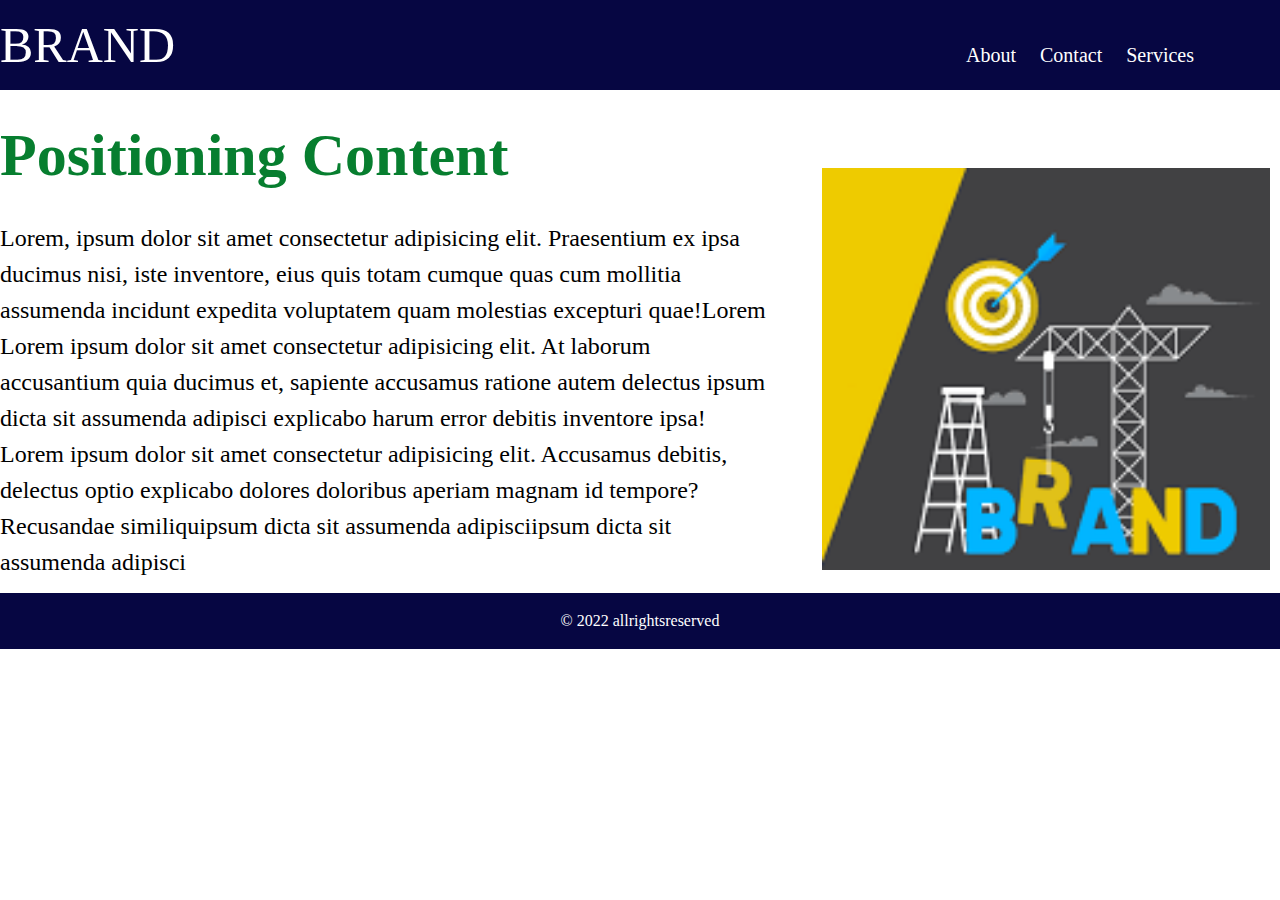
<file: block-BHaaax/index.html>
<!DOCTYPE html>
<html lang="en">
<head>
    <meta charset="UTF-8">
    <meta http-equiv="X-UA-Compatible" content="IE=edge">
    <meta name="viewport" content="width=device-width, initial-scale=1.0">
    <title>Document</title>
    <link rel="stylesheet" href="style.css">
</head>
<body>
    
    <header>
        <div class="container">
            <a class="brandname" href="index.html"> BRAND </a>
            <nav>
               <a href="">About</a>
               <a href="">Contact</a>
               <a href="">Services</a>
             </nav>
         </div>
    </header>
    <main>
        <article class="container">
            <aside>
                <h1>Positioning Content</h1>
                <p>Lorem, ipsum dolor sit amet consectetur adipisicing elit. Praesentium ex ipsa ducimus nisi, iste inventore, eius quis totam cumque quas cum mollitia assumenda incidunt expedita voluptatem quam molestias excepturi quae!Lorem Lorem ipsum dolor sit amet consectetur adipisicing elit. At laborum accusantium quia ducimus et, sapiente accusamus ratione autem delectus ipsum dicta sit assumenda adipisci explicabo harum error debitis inventore ipsa!  Lorem ipsum dolor sit amet consectetur adipisicing elit. Accusamus debitis, delectus optio explicabo dolores doloribus aperiam magnam id tempore? Recusandae similiquipsum dicta sit assumenda adipisciipsum dicta sit assumenda adipisci </p>
            </aside>
            <section >
                <img src="download.png" alt="">
            </section>
        </article>
    </main>
    <footer>
        <div class="container">
      &copy; 2022 allrightsreserved 
        </div>
    </footer>
</body>
</html>
</file>
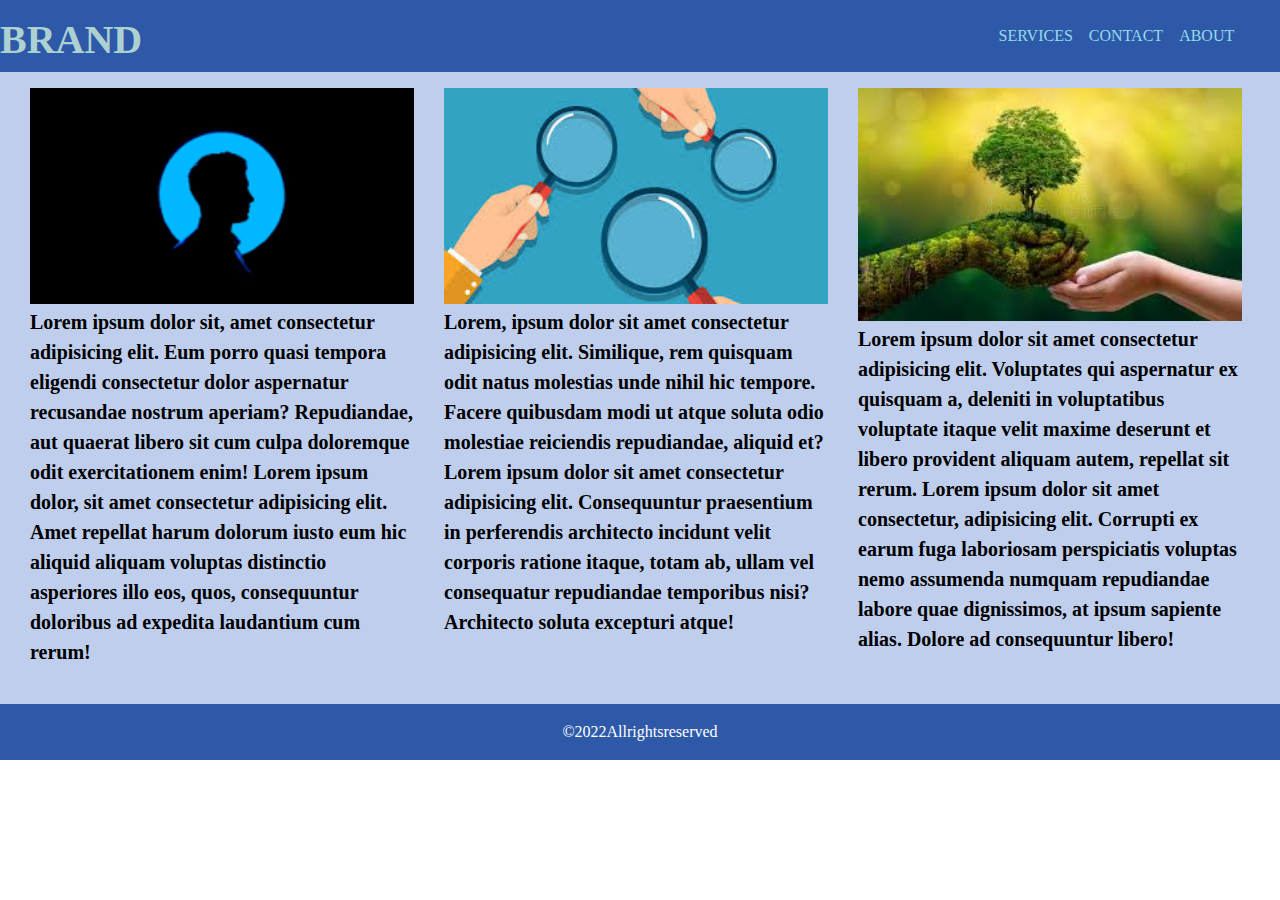
<file: block-BHaaba/index.html>
<!-- ### Exercise 2

1. Create a simple page having a header, main content, and a footer.

2. Inside the header keep the brand name to the left and all the navigation to the right.

3. Inside the main content crate three columns. In each column take one image and a paragraph below the image.
4. Using float is necessary. -->
<!DOCTYPE html>
<html lang="en">
<head>
    <meta charset="UTF-8">
    <meta http-equiv="X-UA-Compatible" content="IE=edge">
    <meta name="viewport" content="width=device-width, initial-scale=1.0">
    <title>Document</title>
    <link rel="stylesheet" href="style.css">
</head>
<body>
    <header class="header-page">
        <div class="container"> 
            
            <a class="brandname inline" href="index.html">BRAND</a>
    
        
        <nav class="navigation inline">
            <a class="links" href="">ABOUT</a>
            <a class="links" href="">CONTACT</a>
            <a class="links" href="">SERVICES </a>
        </nav>
    </div>
    </header>
    <main class="main" >
        <div class="container">
            <article class="column1">
        
            <img src="download (1).png" alt="">
            <p>Lorem ipsum dolor sit, amet consectetur adipisicing elit. Eum porro quasi tempora eligendi consectetur dolor aspernatur recusandae nostrum aperiam? Repudiandae, aut quaerat libero sit cum culpa doloremque odit exercitationem enim! Lorem ipsum dolor, sit amet consectetur adipisicing elit. Amet repellat harum dolorum iusto eum hic aliquid aliquam voluptas distinctio asperiores illo eos, quos, consequuntur doloribus ad expedita laudantium cum rerum!</p> </article>
      
        <article class=" column1"> <img src="images (1).jpeg" alt="">
        <p>Lorem, ipsum dolor sit amet consectetur adipisicing elit. Similique, rem quisquam odit natus molestias unde nihil hic tempore. Facere quibusdam modi ut atque soluta odio molestiae reiciendis repudiandae, aliquid et?Lorem ipsum dolor sit amet consectetur adipisicing elit. Consequuntur praesentium in perferendis architecto incidunt velit corporis ratione itaque, totam ab, ullam vel consequatur repudiandae temporibus nisi? Architecto soluta excepturi atque!</p></article>
           
       <article class=" column1"> <img src="images.jpeg" alt="">
        <p>Lorem ipsum dolor sit amet consectetur adipisicing elit. Voluptates qui aspernatur ex quisquam a, deleniti in voluptatibus voluptate itaque velit maxime deserunt et libero provident aliquam autem, repellat sit rerum. Lorem ipsum dolor sit amet consectetur, adipisicing elit. Corrupti ex earum fuga laboriosam perspiciatis voluptas nemo assumenda numquam repudiandae labore quae dignissimos, at ipsum sapiente alias. Dolore ad consequuntur libero!     </p></article>
        </div>
    </main>
    <footer>
        <div class="container">
            &copy;2022Allrightsreserved
            
        </div>
    </footer>
</body>
</html>
</file>
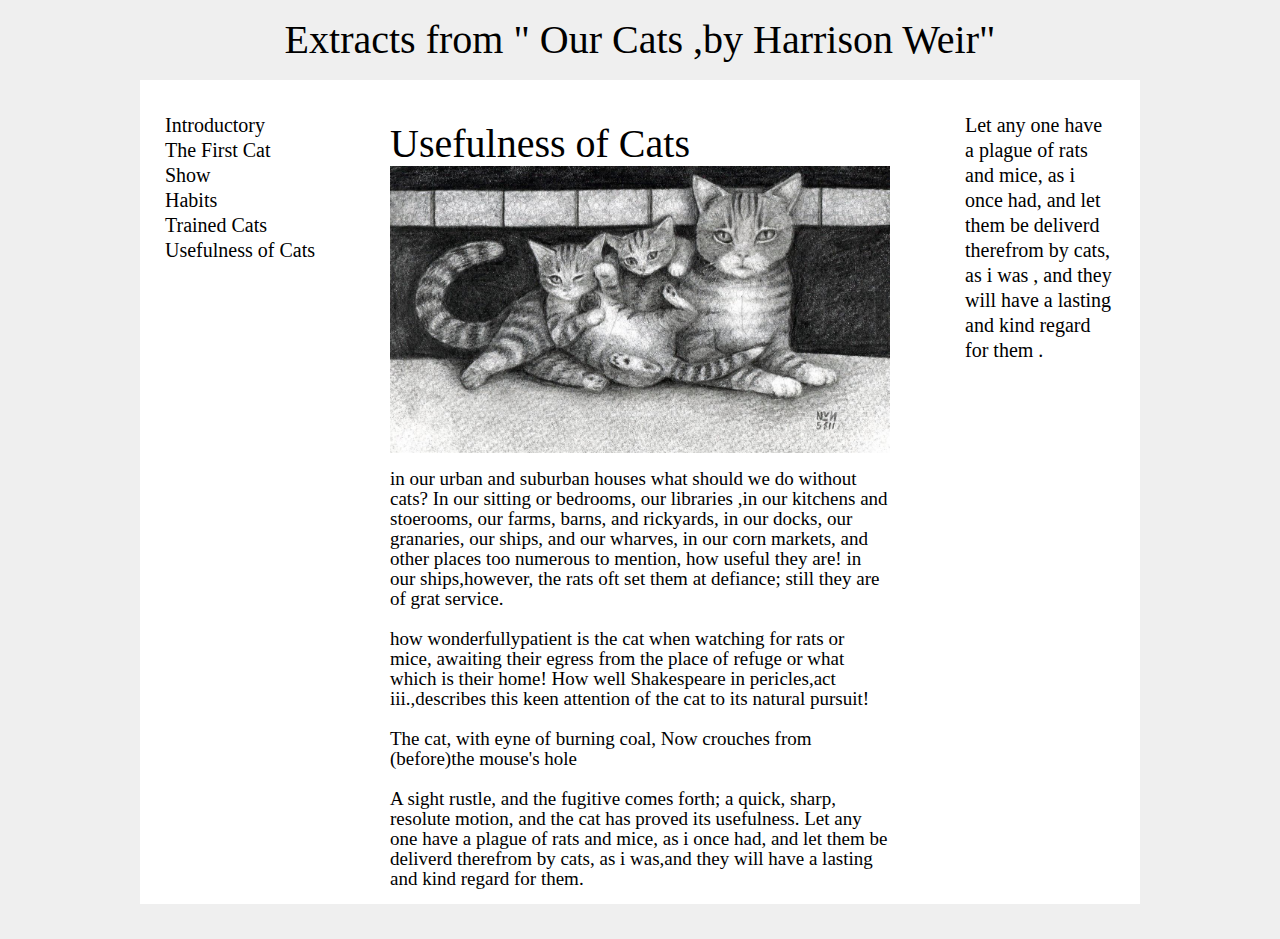
<file: block-BHaabd/index.html>
<!-- 
### Create a page according to the layout shown below

![Positioning Content Exercise 1](https://raw.githubusercontent.com/suraj122/AC-STYLE-images/master/positioning-content/ex-1.png)

- Using CSS resets is necessary.
- Use semantic tags and keep the nesting and indentation proper. -->
<!DOCTYPE html>
<html lang="en">
<head>
    <meta charset="UTF-8">
    <meta http-equiv="X-UA-Compatible" content="IE=edge">
    <meta name="viewport" content="width=device-width, initial-scale=1.0">
    <title>Assignment 2 -Our Cats </title>
    <link rel="stylesheet" href="style.css">
</head>
<body >
    <header class="heading-page">
        Extracts from " Our Cats ,by Harrison Weir"
    </header>
    <main>
    <div class="container">
        <aside class=" aside left">
            <p>Introductory </p>
            <p>The First Cat Show</p> 
            <p>Habits</p>
            <p>Trained Cats</p>
            <p>Usefulness of Cats</p>
        </aside>
        <article class="article">
            <h2>Usefulness of Cats</h2>
            <img src="image1.jpg" alt="">
            <p>in our urban and suburban houses what should we do without cats? In our sitting or bedrooms, our libraries ,in our kitchens and stoerooms, our farms, barns, and rickyards, in our docks, our granaries, our ships, and our wharves, in our corn markets, and other places too numerous to mention, how useful they are! in our ships,however, the rats oft set them at defiance; still they are of grat service.</p>
            <br>
            <p>how wonderfullypatient is the cat when watching for rats or mice, awaiting their egress from the place of refuge or what which is their home! How well Shakespeare in pericles,act iii.,describes this keen attention of the cat to its natural pursuit!
            </p>
            <br>
            <p>The cat, with eyne of burning coal, Now crouches from (before)the mouse's hole  </p>
            <br>
            <p> A sight rustle, and the fugitive comes forth; a quick, sharp, resolute motion, and the cat has proved its usefulness. Let any one have a plague of rats and mice, as i once had, and let them be deliverd therefrom by cats, as i was,and they will have a lasting and kind regard for them.</p> <br>
        </article>
        <aside class="aside left">
            <p>Let any one have a plague of rats and mice, as i once had, and let them be deliverd therefrom by cats, as i was , and they will have a lasting and kind regard for them .</p>
        </aside>

    </div>
</main>
</body>
</html>
</file>
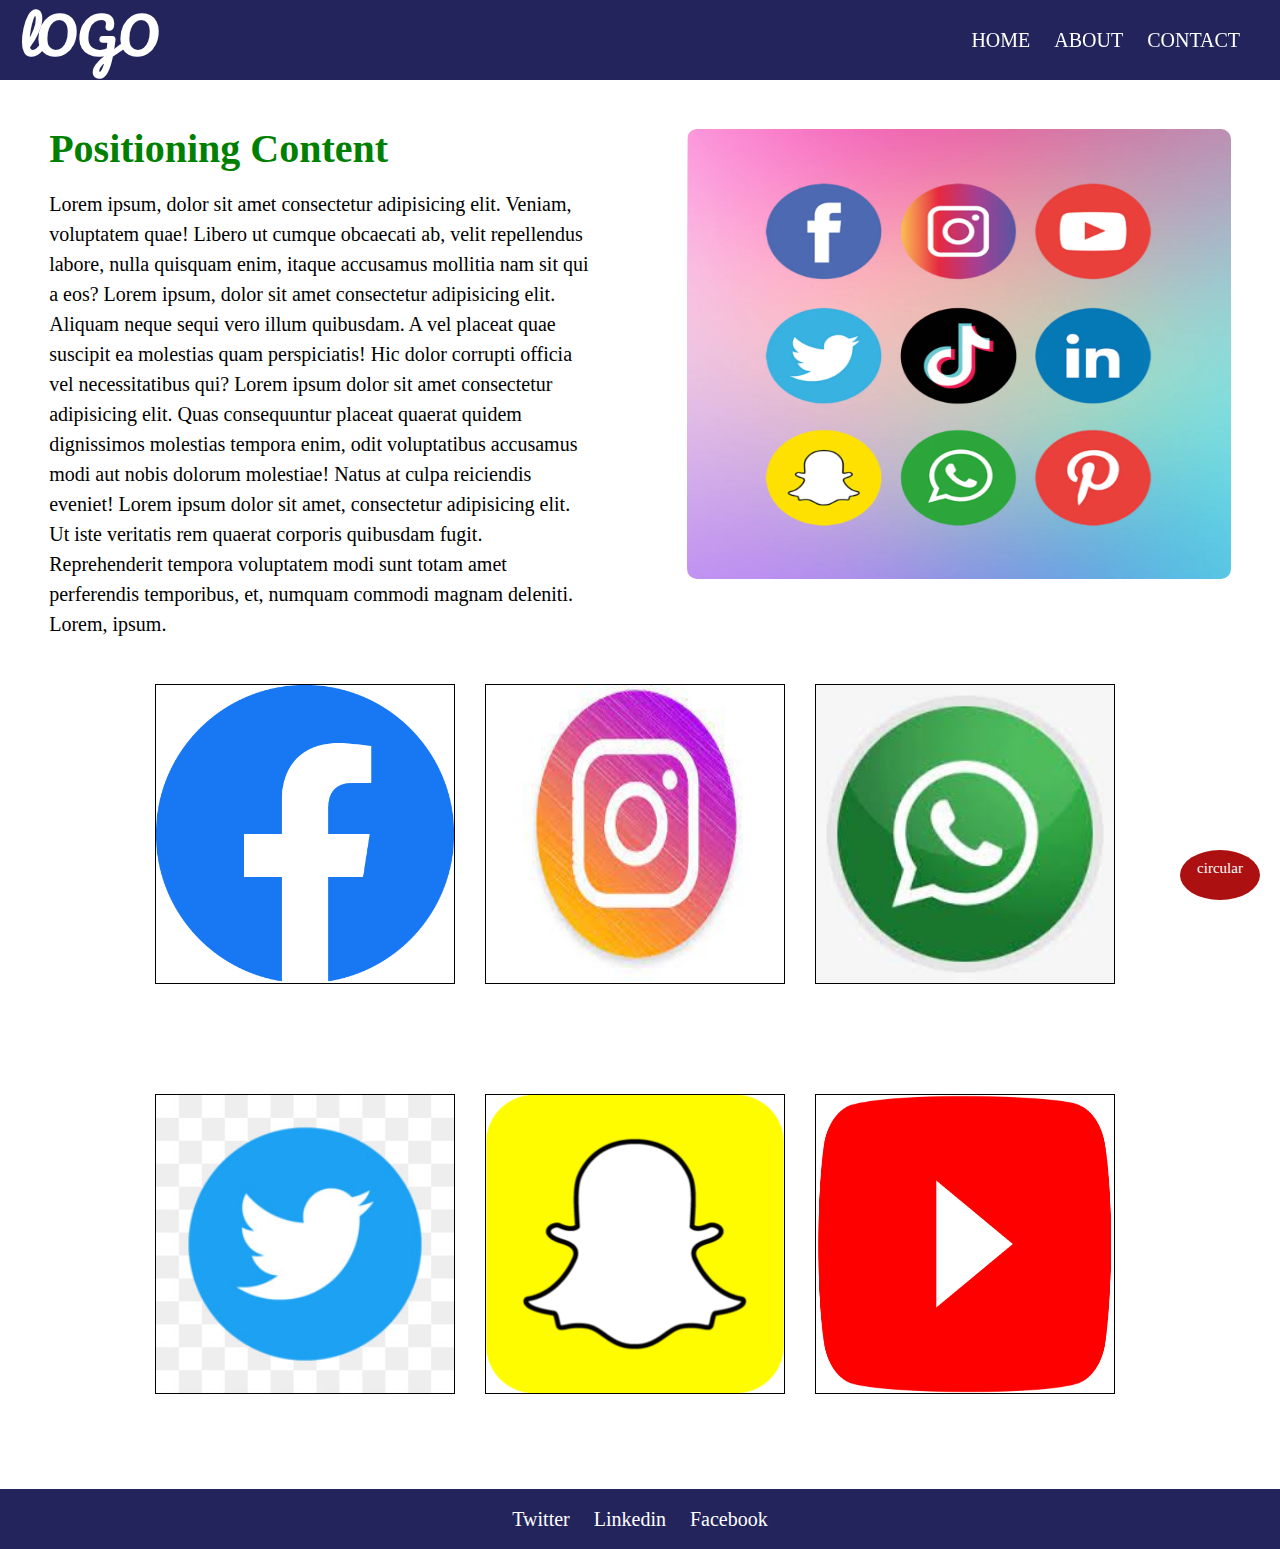
<file: block-BHaabg/index.html>
<!DOCTYPE html>
<html lang="en">
<head>
    <meta charset="UTF-8">
    <meta http-equiv="X-UA-Compatible" content="IE=edge">
    <meta name="viewport" content="width=device-width, initial-scale=1.0">
    <title>Assignment2</title>
    <link rel="preconnect" href="https://fonts.googleapis.com">
    <link rel="preconnect" href="https://fonts.gstatic.com" crossorigin>
    <link href="https://fonts.googleapis.com/css2?family=Pacifico&display=swap" rel="stylesheet">
 
   
    <link rel="stylesheet" href="style.css" />
  </head>
  <body id ="back-to-top">
    <header>
      <div class="logo-nav clearfix"">
        <div class="logo-container">
         
          
          <h1 class="logo-name">lOGO</h1>
        </div>
        <nav class="nav-container">
          <a href="#">HOME</a>
          <a href="#">ABOUT</a>
          <a href="#">CONTACT</a>
        </nav>
      </div>
    </header>
    <main >
      <section>
        <article class="clearfix column-1">
          <div class="col-1 col">
            <h1>Positioning Content</h1>
            <p>
              Lorem ipsum, dolor sit amet consectetur adipisicing elit. Veniam,
              voluptatem quae! Libero ut cumque obcaecati ab, velit repellendus
              labore, nulla quisquam enim, itaque accusamus mollitia nam sit qui
              a eos? Lorem ipsum, dolor sit amet consectetur adipisicing elit.
              Aliquam neque sequi vero illum quibusdam. A vel placeat quae
              suscipit ea molestias quam perspiciatis! Hic dolor corrupti
              officia vel necessitatibus qui? Lorem ipsum dolor sit amet
              consectetur adipisicing elit. Quas consequuntur placeat quaerat
              quidem dignissimos molestias tempora enim, odit voluptatibus
              accusamus modi aut nobis dolorum molestiae! Natus at culpa
              reiciendis eveniet! Lorem ipsum dolor sit amet, consectetur
              adipisicing elit. Ut iste veritatis rem quaerat corporis quibusdam
              fugit. Reprehenderit tempora voluptatem modi sunt totam amet
              perferendis temporibus, et, numquam commodi magnam deleniti. Lorem, ipsum.
            </p>
          </div>
          <div class="col-2 col">
            <img class="image-1"
              src="image1.jpeg" alt=""
            />
          </div>
        </article>
      </section >
      <section class="gallery">
          <article class="gallery-box clearfix">
              <img class="gallery-1" src="image2.jpeg" alt="img-1">
              <img class="gallery-1" src="image3.jpeg" alt="img-2">
              <img class="gallery-1" src="image4.jpeg" alt="img-3">
          </article>
      </section>
      <section class="gallery clearfix ">
            <article class="gallery-box clearfix">
                <img class="gallery-1" src="image5.jpg" alt="img-4">
                <img class="gallery-1" src="image6.jpeg" alt="img-5">
                <img class="gallery-1" src="image7.jpeg" alt="img-6">
            </article>
          </section>
    </main>
    <footer>
        <nav class="footer-box">
            <a href="#">Twitter</a>
            <a href="#">Linkedin</a>
            <a href="#">Facebook</a>
        </nav>
        <div class="circular" >
        <a href="#back-to-top">circular</a>
        </div>
        
    </footer>

  </body>
</html>
</file>
<file: block-BHaabg/style.css>
html,
body,
div,
span,
applet,
object,
iframe,
h1,
h2,
h3,
h4,
h5,
h6,
p,
blockquote,
pre,
a,
abbr,
acronym,
address,
big,
cite,
code,
del,
dfn,
em,
img,
ins,
kbd,
q,
s,
samp,
small,
strike,
strong,
sub,
sup,
tt,
var,
b,
u,
i,
center,
dl,
dt,
dd,
ol,
ul,
li,
fieldset,
form,
label,
legend,
table,
caption,
tbody,
tfoot,
thead,
tr,
th,
td,
article,
aside,
canvas,
details,
embed,
figure,
figcaption,
footer,
header,
hgroup,
menu,
nav,
output,
ruby,
section,
summary,
time,
mark,
audio,
video {
  margin: 0;
  padding: 0;
  border: 0;
  font-size: 100%;
  font: inherit;
  vertical-align: baseline;
}
/* HTML5 display-role reset for older browsers */
article,
aside,
details,
figcaption,
figure,
footer,
header,
hgroup,
menu,
nav,
section {
  display: block;
}
body {
  line-height: 1;
}
ol,
ul {
  list-style: none;
}
blockquote,
q {
  quotes: none;
}
blockquote:before,
blockquote:after,
q:before,
q:after {
  content: "";
  content: none;
}
table {
  border-collapse: collapse;
  border-spacing: 0;
}
*,
*::before,
*::after {
  box-sizing: border-box;

}
.logo-name{
    color: white;
    font-size: 50px;
    font-family: 'Pacifico', cursive; padding: 0 10px;
}
.logo-container {
  float: left;
  padding: 10px;
}
.nav-container {
  float: right;
}

.logo-nav {
  background-color: #24245c;
  position: fixed;
  width: 100%;
  left: 0;
  right: 0;
  top: 0;
  z-index: 999;
}
.nav-container {
  padding: 30px;
}
a {
  padding: 10px;
  text-decoration: none;
  color: white;
  font-size: 20px;
}
h1 {
  font-size: 40px;
  color: green;
  font-weight: 800;
  padding-bottom: 20px;
}
.column-1 {
  top: 80px;
  position: relative;
  margin: 1.5%;
}

.clearfix::before,
.clearfix::after {
  content: "";
  display: table;
}
.clearfix::after {
  clear: both;
}
.image-1{
    width: 100%;
    height: 450px;
    border-radius: 10px;
}
.col-1 {
  float: left;
  margin: 10px;
}
.col-2 {
  float: right;
  margin: 10px;
}
.col {
  width: 47%;
  padding: 20px;
}
.col-2 img {
  width: 100%;
  position: relative;
}
p {
  line-height: 1.5;
  font-size: 20px;
}
.gallery {
  max-width: 1250px;
  margin: 80px auto;
}
.gallery-1 {
  margin: 1.5%;
  float: left;
  width: 30.33%;
}
.gallery-box {
  max-width: 1000px;
  margin: 0 auto;
}
img.gallery-1 {
  width: 300px;
  height: 300px;
  box-sizing: border-box;
  border: 1px solid;
}
.footer-box {
  background-color: #24245c;
  text-align: center;
  padding: 20px;
}
.circular {
  position: fixed;
  bottom: 0;
  right: 20px;
  width: 80px;
  height: 50px;
  border-radius: 50%;
  background-color: rgb(172, 16, 16);
  color: white;
  text-align: center;
}
.circular a {
  font-size: 15px;
  position: relative;
  top: 10px;
  color: white;
}
</file>
<file: block-BHaaax/style.css>
/* http://meyerweb.com/eric/tools/css/reset/ 
   v2.0 | 20110126
   License: none (public domain)
*/

html, body, div, span, applet, object, iframe,
h1, h2, h3, h4, h5, h6, p, blockquote, pre,
a, abbr, acronym, address, big, cite, code,
del, dfn, em, img, ins, kbd, q, s, samp,
small, strike, strong, sub, sup, tt, var,
b, u, i, center,
dl, dt, dd, ol, ul, li,
fieldset, form, label, legend,
table, caption, tbody, tfoot, thead, tr, th, td,
article, aside, canvas, details, embed, 
figure, figcaption, footer, header, hgroup, 
menu, nav, output, ruby, section, summary,
time, mark, audio, video {
	margin: 0;
	padding: 0;
	border: 0;
	font-size: 100%;
	font: inherit;
	vertical-align: baseline;
}
/* HTML5 display-role reset for older browsers */
article, aside, details, figcaption, figure, 
footer, header, hgroup, menu, nav, section {
	display: block;
}
body {
	line-height: 1;
}
ol, ul {
	list-style: none;
}
blockquote, q {
	quotes: none;
}
blockquote:before, blockquote:after,
q:before, q:after {
	content: '';
	content: none;
}
table {
	border-collapse: collapse;
	border-spacing: 0;
}
.container{
    max-width: 1300PX;

    margin: 0 auto;
    padding: 20px 0;
}
    header{
    background-color: rgb(6, 6, 66);
    
}
.brandname{
    font-size: 50px;
   
    color: white;
    text-decoration: none;
    display: inline-block;
}


nav {
    /* text-align: right; */
    margin-left: 767px;
    display: inline-block;
  
   
}
a{
    color: white;
    text-decoration: none;
    /* margin: 5px; */
    font-size: 20px;
    margin-right: 20px;
    
}
h1{
    color: rgb(7, 126, 47);
    font-size: 60px;
    font-weight: 800;
    margin-bottom: 20px;
}
p{
  
    font-weight: 500;
    font-size: 24px;
}
aside , section{
    display: inline-block;
   height: 200px;
   
}
aside{
    width: 60%;
    line-height: 1.5;
    margin-right: 50px;
    
}
section{
    width: 35%;
}
img{
    width: 100%;
}
footer{
    background-color: rgb(6, 6, 66);
    text-align: center;
    color: white;
}
</file>
<file: block-BHaaba/style.css>
/* http://meyerweb.com/eric/tools/css/reset/ 
   v2.0 | 20110126
   License: none (public domain)
*/

html,
body,
div,
span,
applet,
object,
iframe,
h1,
h2,
h3,
h4,
h5,
h6,
p,
blockquote,
pre,
a,
abbr,
acronym,
address,
big,
cite,
code,
del,
dfn,
em,
img,
ins,
kbd,
q,
s,
samp,
small,
strike,
strong,
sub,
sup,
tt,
var,
b,
u,
i,
center,
dl,
dt,
dd,
ol,
ul,
li,
fieldset,
form,
label,
legend,
table,
caption,
tbody,
tfoot,
thead,
tr,
th,
td,
article,
aside,
canvas,
details,
embed,
figure,
figcaption,
footer,
header,
hgroup,
menu,
nav,
output,
ruby,
section,
summary,
time,
mark,
audio,
video {
  margin: 0;
  padding: 0;
  border: 0;
  font-size: 100%;
  font: inherit;
  vertical-align: baseline;
}
/* HTML5 display-role reset for older browsers */
article,
aside,
details,
figcaption,
figure,
footer,
header,
hgroup,
menu,
nav,
section {
  display: block;
}
body {
  line-height: 1;
}
ol,
ul {
  list-style: none;
}
blockquote,
q {
  quotes: none;
}
blockquote:before,
blockquote:after,
q:before,
q:after {
  content: "";
  content: none;
}
table {
  border-collapse: collapse;
  border-spacing: 0;
}
/* my style */
.container {
  max-width: 1500px;
  width: 100%;
  margin: auto;
}
main {
  padding: 16px 0;
}
.header-page {
  background-color: rgb(46, 89, 168);
}
.brandname {
  font-weight: 900;
  font-size: 40px;
  text-decoration: none;
  color: rgb(173, 209, 209);
  float: left;
}
.links {
  color: rgb(149, 219, 236);
  text-decoration: none;

  float: right;
  margin: 8px;
}
.navigation {
  width: 1100px;
}
.inline {
  display: inline-block;
  margin: 20px auto;
  vertical-align: middle;
}

.clearfix::before,
.clearfix::after {
  content: "";
  display: table;
}
.clearfix::after {
  clear: both;
}

img {
  width: 100%;
}

.column1 {
  width: 30%;
  float: left;
  margin-left: 30px;
}
p {
  line-height: 1.5;
  font-size: 20px;
  font-weight: 600;
}

.main {
  height: 600px;
  background-color: rgb(190, 206, 236);
}
footer {
  background-color: rgb(46, 89, 168);
  padding: 20px 0;
  color: white;
  text-align: center;
}
</file>
<file: block-BHaabd/style.css>
/* http://meyerweb.com/eric/tools/css/reset/ 
   v2.0 | 20110126
   License: none (public domain)
*/

html,
body,
div,
span,
applet,
object,
iframe,
h1,
h2,
h3,
h4,
h5,
h6,
p,
blockquote,
pre,
a,
abbr,
acronym,
address,
big,
cite,
code,
del,
dfn,
em,
img,
ins,
kbd,
q,
s,
samp,
small,
strike,
strong,
sub,
sup,
tt,
var,
b,
u,
i,
center,
dl,
dt,
dd,
ol,
ul,
li,
fieldset,
form,
label,
legend,
table,
caption,
tbody,
tfoot,
thead,
tr,
th,
td,
article,
aside,
canvas,
details,
embed,
figure,
figcaption,
footer,
header,
hgroup,
menu,
nav,
output,
ruby,
section,
summary,
time,
mark,
audio,
video {
  margin: 0;
  padding: 0;
  border: 0;
  font-size: 100%;
  font: inherit;
  vertical-align: baseline;
}
/* HTML5 display-role reset for older browsers */
article,
aside,
details,
figcaption,
figure,
footer,
header,
hgroup,
menu,
nav,
section {
  display: block;
}
body {
  line-height: 1;
}
ol,
ul {
  list-style: none;
}
blockquote,
q {
  quotes: none;
}
blockquote:before,
blockquote:after,
q:before,
q:after {
  content: "";
  content: none;
}
table {
  border-collapse: collapse;
  border-spacing: 0;
}
/* my style */
body {
  background-color: #efefef;
}
.heading-page {
  text-align: center;
  font-size: 40px;
  font-weight: 6000;
  margin: 20px auto;
}
.container {
  max-width: 1000px;
  width: 100%;
  margin: 0 auto;
  background-color: white;
  padding: 12px 0;
  height: 800px;
}

.left {
  float: left;
}
.article {
  width: 500px;
  float: left;
  font-size: 19px;
  margin: 30px 50px;
  line-height: 20px;
  font-weight: 400;
}
h2 {
  font-size: 40px;
  font-weight: 500;
  margin: 12px 0;
}
.article img {
  width: 100%;
  margin-bottom: 12px;
}
.aside {
  width: 150px;
  font-size: 20px;
  line-height: 25px;
  padding: 21px 25px;
}
</file>
